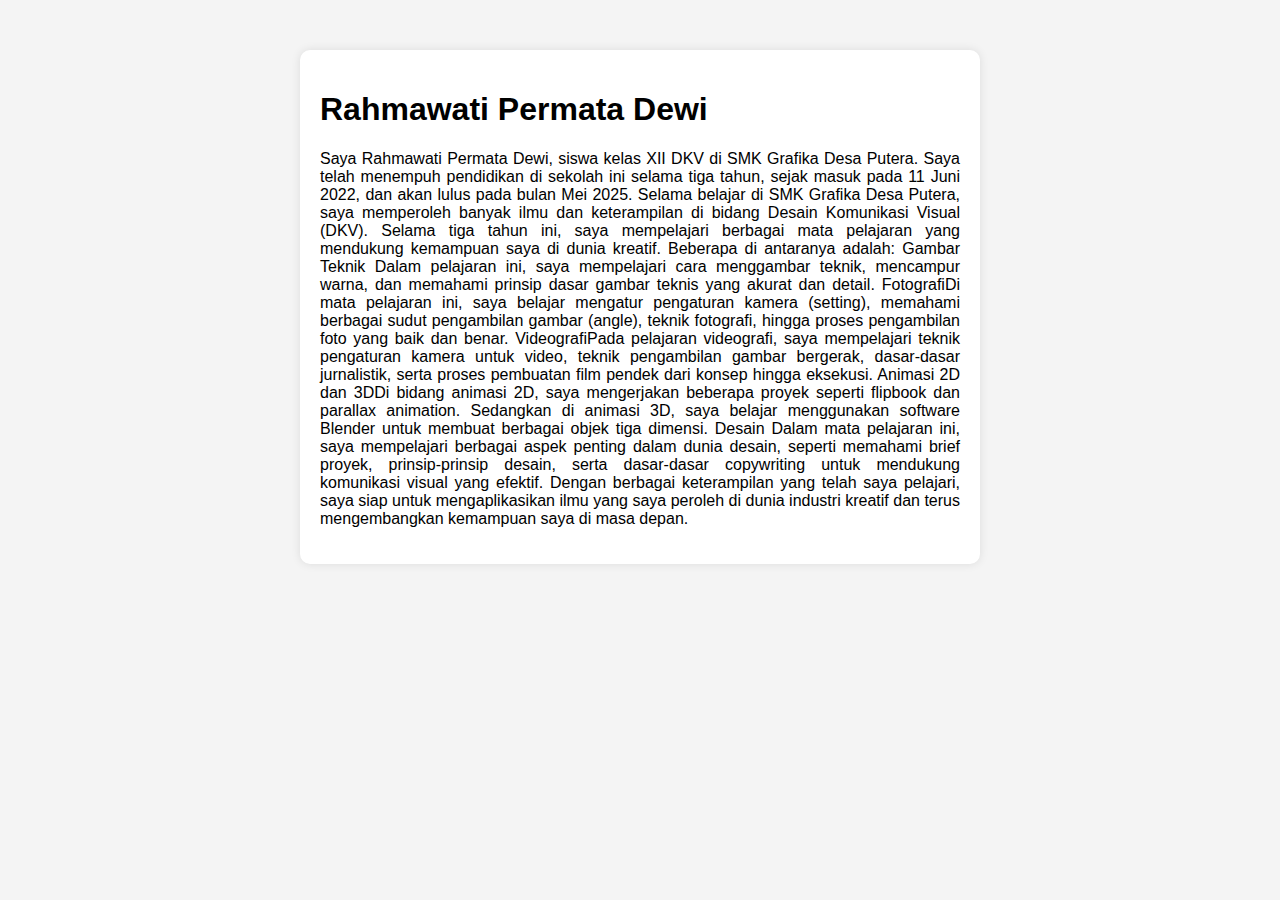
<file: About.html>
<!DOCTYPE html>
<html lang="id">
<head>
    <meta charset="UTF-8">
    <meta name="viewport" content="width=device-width, initial-scale=1.0">
    <title>ABOUT</title>
    <style>
        body {
            font-family: Arial, sans-serif;
            margin: 0;
            padding: 0;
            background-color: #f4f4f4;
            text-align: justify;
        }
        .container {
            width: 50%;
            margin: 50px auto;
            background: white;
            padding: 20px;
            border-radius: 10px;
            box-shadow: 0 0 10px rgba(0, 0, 0, 0.1);
        }
    </style>
</head>
<body>
    <div class="container">
        <h1>Rahmawati Permata Dewi</h1>
        <p>Saya Rahmawati Permata Dewi, siswa kelas XII DKV di SMK Grafika Desa Putera. Saya telah menempuh pendidikan di sekolah ini selama tiga tahun, sejak masuk pada 11 Juni 2022, dan akan lulus pada bulan Mei 2025. Selama belajar di SMK Grafika Desa Putera, saya memperoleh banyak ilmu dan keterampilan di bidang Desain Komunikasi Visual (DKV).

            Selama tiga tahun ini, saya mempelajari berbagai mata pelajaran yang mendukung kemampuan saya di dunia kreatif. Beberapa di antaranya adalah:
            
            Gambar Teknik Dalam pelajaran ini, saya mempelajari cara menggambar teknik, mencampur warna, dan memahami prinsip dasar gambar teknis yang akurat dan detail.

            
            FotografiDi mata pelajaran ini, saya belajar mengatur pengaturan kamera (setting), memahami berbagai sudut pengambilan gambar (angle), teknik fotografi, hingga proses pengambilan foto yang baik dan benar.
            
            
            VideografiPada pelajaran videografi, saya mempelajari teknik pengaturan kamera untuk video, teknik pengambilan gambar bergerak, dasar-dasar jurnalistik, serta proses pembuatan film pendek dari konsep hingga eksekusi.
            
            Animasi 2D dan 3DDi bidang animasi 2D, saya mengerjakan beberapa proyek seperti flipbook dan parallax animation. Sedangkan di animasi 3D, saya belajar menggunakan software Blender untuk membuat berbagai objek tiga dimensi.
            
            Desain Dalam mata pelajaran ini, saya mempelajari berbagai aspek penting dalam dunia desain, seperti memahami brief proyek, prinsip-prinsip desain, serta dasar-dasar copywriting untuk mendukung komunikasi visual yang efektif.
            
            Dengan berbagai keterampilan yang telah saya pelajari, saya siap untuk mengaplikasikan ilmu yang saya peroleh di dunia industri kreatif dan terus mengembangkan kemampuan saya di masa depan.
            
            
        </p>
    </div>
</body>
</html>
</file>
